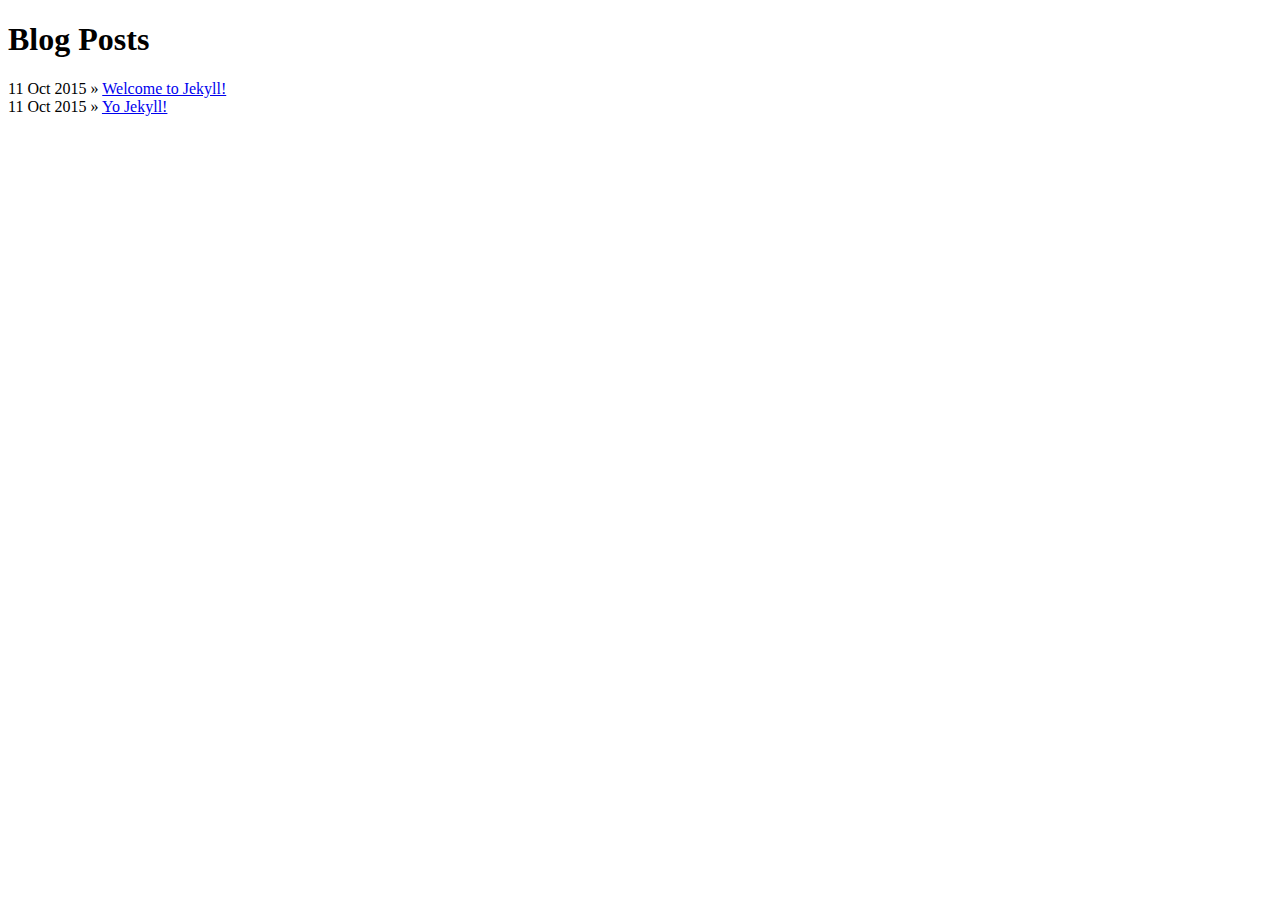
<file: index.html>
<!DOCTYPE html><html class=no-js><head><meta charset=utf-8><meta http-equiv=X-UA-Compatible content="IE=edge,chrome=1"><meta name=viewport content="width=device-width,initial-scale=1"><meta http-equiv=X-Frame-Options content=sameorigin><meta name=description content="The one stop place for all things Miami.
"><meta property=og:description content="The one stop place for all things Miami.
"><meta name=author content="Ravi"><meta property=og:title content="Your New Jekyll Site"><meta property=twitter:title content="Your New Jekyll Site"><title>Your New Jekyll Site</title><link rel=stylesheet href=/css/main.ff5e.css><script src=/js/head-scripts.32fa.js></script><!-- Place favicon.ico and apple-touch-icon(s) in the root directory --><link rel=icon href=/favicon.ico><link rel=canonical href="http://desiadda.miami/"><link rel=alternate type=application/rss+xml title="Desi Adda \ (•◡•) /" href="http://desiadda.miami/feed.xml"></head><body><!--[if lt IE 8]>
        <p class="browsehappy">You are using an <strong>outdated</strong> browser. Please <a href="http://browsehappy.com/">upgrade your browser</a> to improve your experience.</p>
    <![endif]--><section class="home posts"><h1>Blog Posts</h1><article><time>11 Oct 2015</time> &raquo; <a href=/jekyll/update/2015/10/11/welcome-to-jekyll.html>Welcome to Jekyll!</a></article><article><time>11 Oct 2015</time> &raquo; <a href=/jekyll/update/2015/10/11/yo-jekyllrb.html>Yo Jekyll!</a></article></section><script src=//ajax.googleapis.com/ajax/libs/jquery/2.1.4/jquery.min.js></script><script>window.jQuery || document.write('<script src="/_bower_components/jquery/jquery.min.js"><\/script>')</script><script src=/js/script.d16b.js></script></body></html>
</file>
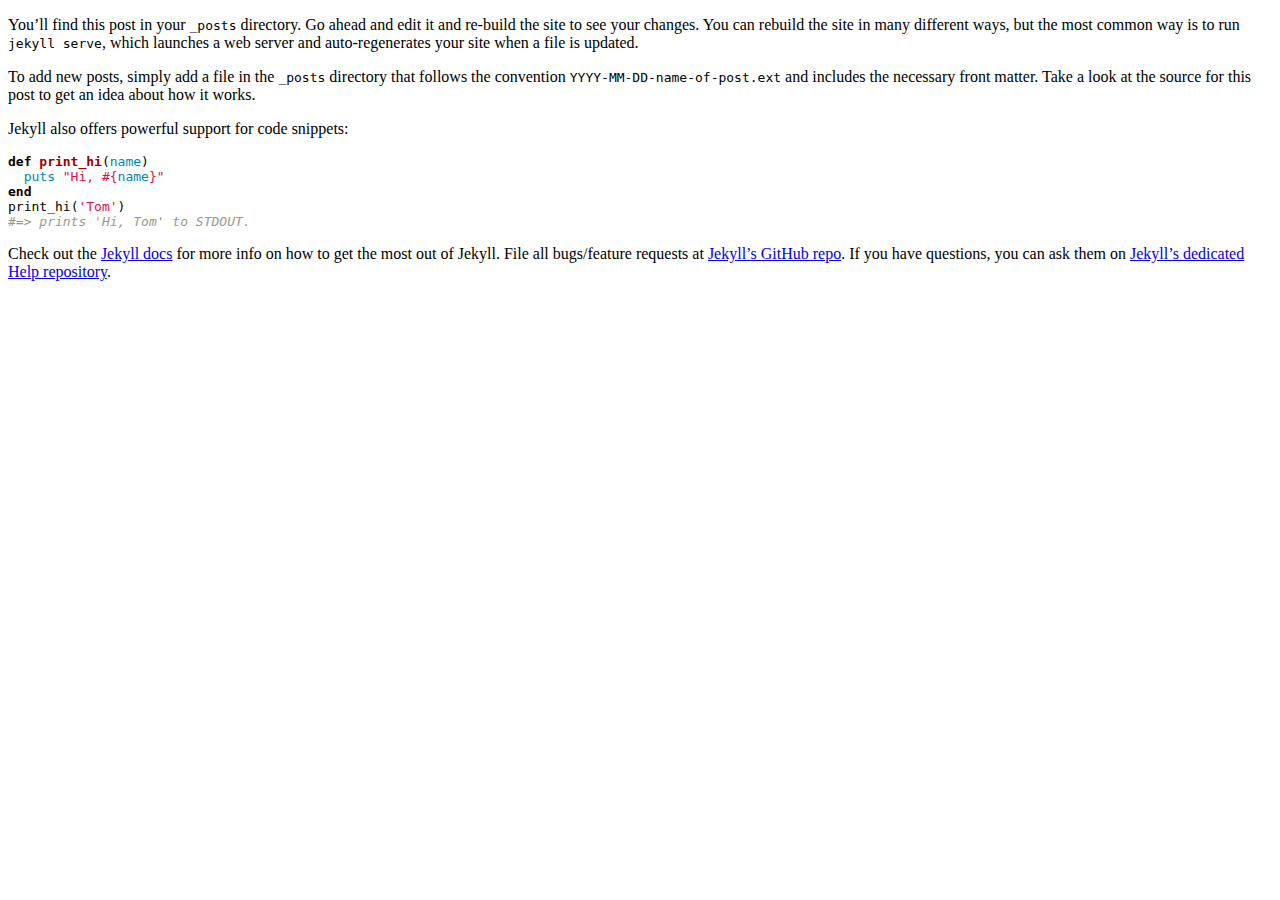
<file: welcome-to-jekyll/index.html>
<!DOCTYPE html><html class=no-js><head><meta charset=utf-8><meta http-equiv=X-UA-Compatible content="IE=edge,chrome=1"><meta name=viewport content="width=device-width,initial-scale=1"><meta http-equiv=X-Frame-Options content=sameorigin><meta name=description content="You’ll find this post in your _posts directory. Go ahead and edit it and re-build the site to see your changes. You can rebuild the site in many different wa..."><meta property=og:description content="You’ll find this post in your _posts directory. Go ahead and edit it and re-build the site to see your changes. You can rebuild the site in many different wa..."><meta name=author content="Ravi"><meta property=og:title content="Welcome to Jekyll!"><meta property=twitter:title content="Welcome to Jekyll!"><title>Welcome to Jekyll!</title><link rel=stylesheet href=/css/main.ff5e.css><script src=/js/head-scripts.32fa.js></script><!-- Place favicon.ico and apple-touch-icon(s) in the root directory --><link rel=icon href=/favicon.ico><link rel=canonical href="http://desiadda.miami/welcome-to-jekyll/"><link rel=alternate type=application/rss+xml title="Desi Adda \ (•◡•) /" href="http://desiadda.miami/feed.xml"></head><body><!--[if lt IE 8]>
        <p class="browsehappy">You are using an <strong>outdated</strong> browser. Please <a href="http://browsehappy.com/">upgrade your browser</a> to improve your experience.</p>
    <![endif]--><article class=post><p>You’ll find this post in your <code>_posts</code> directory. Go ahead and edit it and re-build the site to see your changes. You can rebuild the site in many different ways, but the most common way is to run <code>jekyll serve</code>, which launches a web server and auto-regenerates your site when a file is updated.</p><p>To add new posts, simply add a file in the <code>_posts</code> directory that follows the convention <code>YYYY-MM-DD-name-of-post.ext</code> and includes the necessary front matter. Take a look at the source for this post to get an idea about how it works.</p><p>Jekyll also offers powerful support for code snippets:</p><div class=highlight><pre><code class=language-ruby data-lang=ruby><span class=k>def</span> <span class=nf>print_hi</span><span class=p>(</span><span class=nb>name</span><span class=p>)</span>
  <span class=nb>puts</span> <span class=s2>&quot;Hi, </span><span class=si>#{</span><span class=nb>name</span><span class=si>}</span><span class=s2>&quot;</span>
<span class=k>end</span>
<span class=n>print_hi</span><span class=p>(</span><span class=s1>&#39;Tom&#39;</span><span class=p>)</span>
<span class=c1>#=&gt; prints &#39;Hi, Tom&#39; to STDOUT.</span></code></pre></div><p>Check out the <a href=http://jekyllrb.com>Jekyll docs</a> for more info on how to get the most out of Jekyll. File all bugs/feature requests at <a href=https://github.com/jekyll/jekyll>Jekyll’s GitHub repo</a>. If you have questions, you can ask them on <a href=https://github.com/jekyll/jekyll-help>Jekyll’s dedicated Help repository</a>.</p></article><script src=//ajax.googleapis.com/ajax/libs/jquery/2.1.4/jquery.min.js></script><script>window.jQuery || document.write('<script src="/_bower_components/jquery/jquery.min.js"><\/script>')</script><script src=/js/script.d16b.js></script></body></html>
</file>
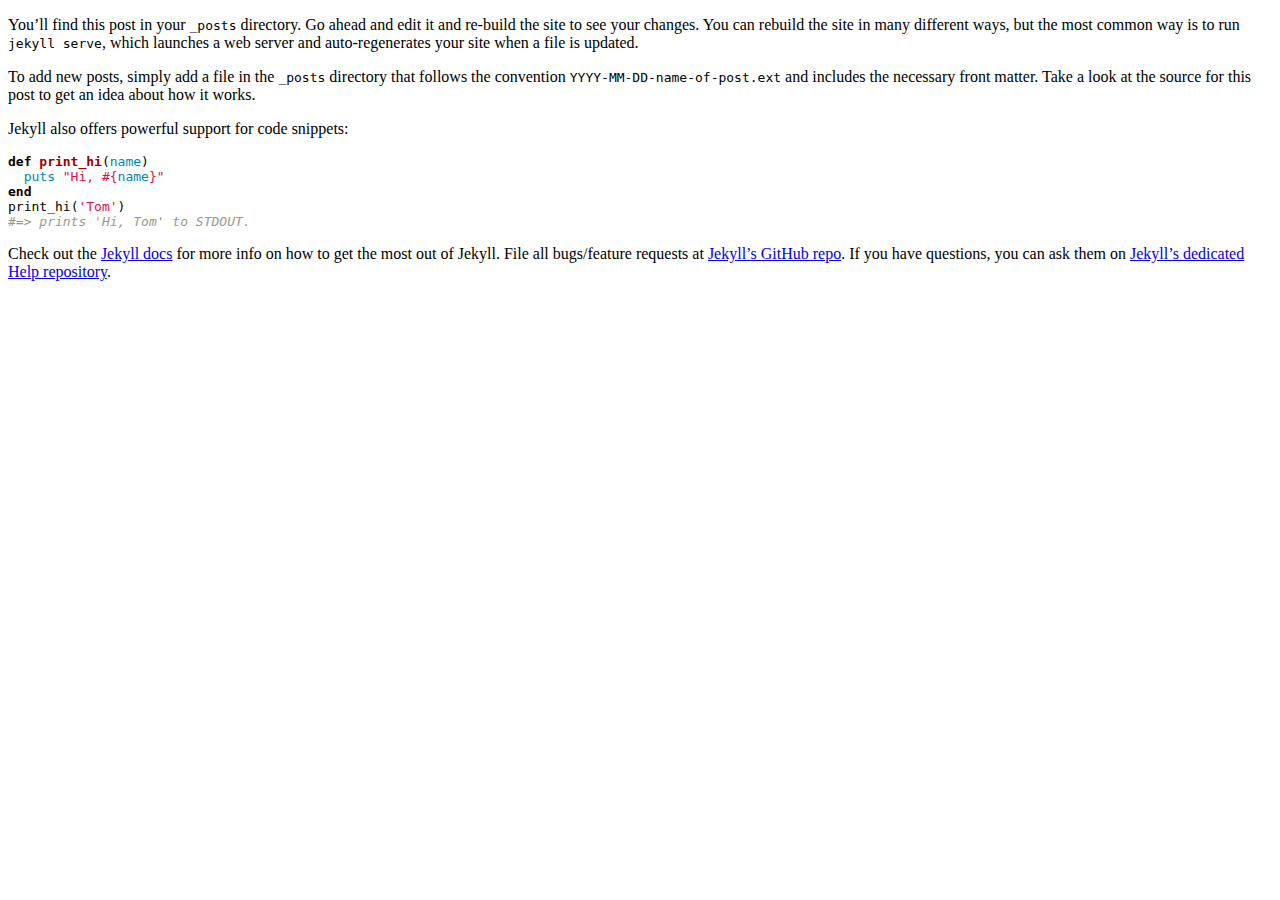
<file: jekyll/update/2015/10/11/welcome-to-jekyll.html>
<!DOCTYPE html><html class=no-js><head><meta charset=utf-8><meta http-equiv=X-UA-Compatible content="IE=edge,chrome=1"><meta name=viewport content="width=device-width,initial-scale=1"><meta http-equiv=X-Frame-Options content=sameorigin><meta name=description content="You’ll find this post in your _posts directory. Go ahead and edit it and re-build the site to see your changes. You can rebuild the site in many different wa..."><meta property=og:description content="You’ll find this post in your _posts directory. Go ahead and edit it and re-build the site to see your changes. You can rebuild the site in many different wa..."><meta name=author content="Ravi"><meta property=og:title content="Welcome to Jekyll!"><meta property=twitter:title content="Welcome to Jekyll!"><title>Welcome to Jekyll!</title><link rel=stylesheet href=/css/main.ff5e.css><script src=/js/head-scripts.32fa.js></script><!-- Place favicon.ico and apple-touch-icon(s) in the root directory --><link rel=icon href=/favicon.ico><link rel=canonical href=http://desiadda.miami/jekyll/update/2015/10/11/welcome-to-jekyll.html><link rel=alternate type=application/rss+xml title="Desi Adda \ (•◡•) /" href="http://desiadda.miami/feed.xml"></head><body><!--[if lt IE 8]>
        <p class="browsehappy">You are using an <strong>outdated</strong> browser. Please <a href="http://browsehappy.com/">upgrade your browser</a> to improve your experience.</p>
    <![endif]--><article class=post><p>You’ll find this post in your <code>_posts</code> directory. Go ahead and edit it and re-build the site to see your changes. You can rebuild the site in many different ways, but the most common way is to run <code>jekyll serve</code>, which launches a web server and auto-regenerates your site when a file is updated.</p><p>To add new posts, simply add a file in the <code>_posts</code> directory that follows the convention <code>YYYY-MM-DD-name-of-post.ext</code> and includes the necessary front matter. Take a look at the source for this post to get an idea about how it works.</p><p>Jekyll also offers powerful support for code snippets:</p><div class=highlight><pre><code class=language-ruby data-lang=ruby><span class=k>def</span> <span class=nf>print_hi</span><span class=p>(</span><span class=nb>name</span><span class=p>)</span>
  <span class=nb>puts</span> <span class=s2>&quot;Hi, </span><span class=si>#{</span><span class=nb>name</span><span class=si>}</span><span class=s2>&quot;</span>
<span class=k>end</span>
<span class=n>print_hi</span><span class=p>(</span><span class=s1>&#39;Tom&#39;</span><span class=p>)</span>
<span class=c1>#=&gt; prints &#39;Hi, Tom&#39; to STDOUT.</span></code></pre></div><p>Check out the <a href=http://jekyllrb.com>Jekyll docs</a> for more info on how to get the most out of Jekyll. File all bugs/feature requests at <a href=https://github.com/jekyll/jekyll>Jekyll’s GitHub repo</a>. If you have questions, you can ask them on <a href=https://github.com/jekyll/jekyll-help>Jekyll’s dedicated Help repository</a>.</p></article><script src=//ajax.googleapis.com/ajax/libs/jquery/2.1.4/jquery.min.js></script><script>window.jQuery || document.write('<script src="/_bower_components/jquery/jquery.min.js"><\/script>')</script><script src=/js/script.d16b.js></script></body></html>
</file>
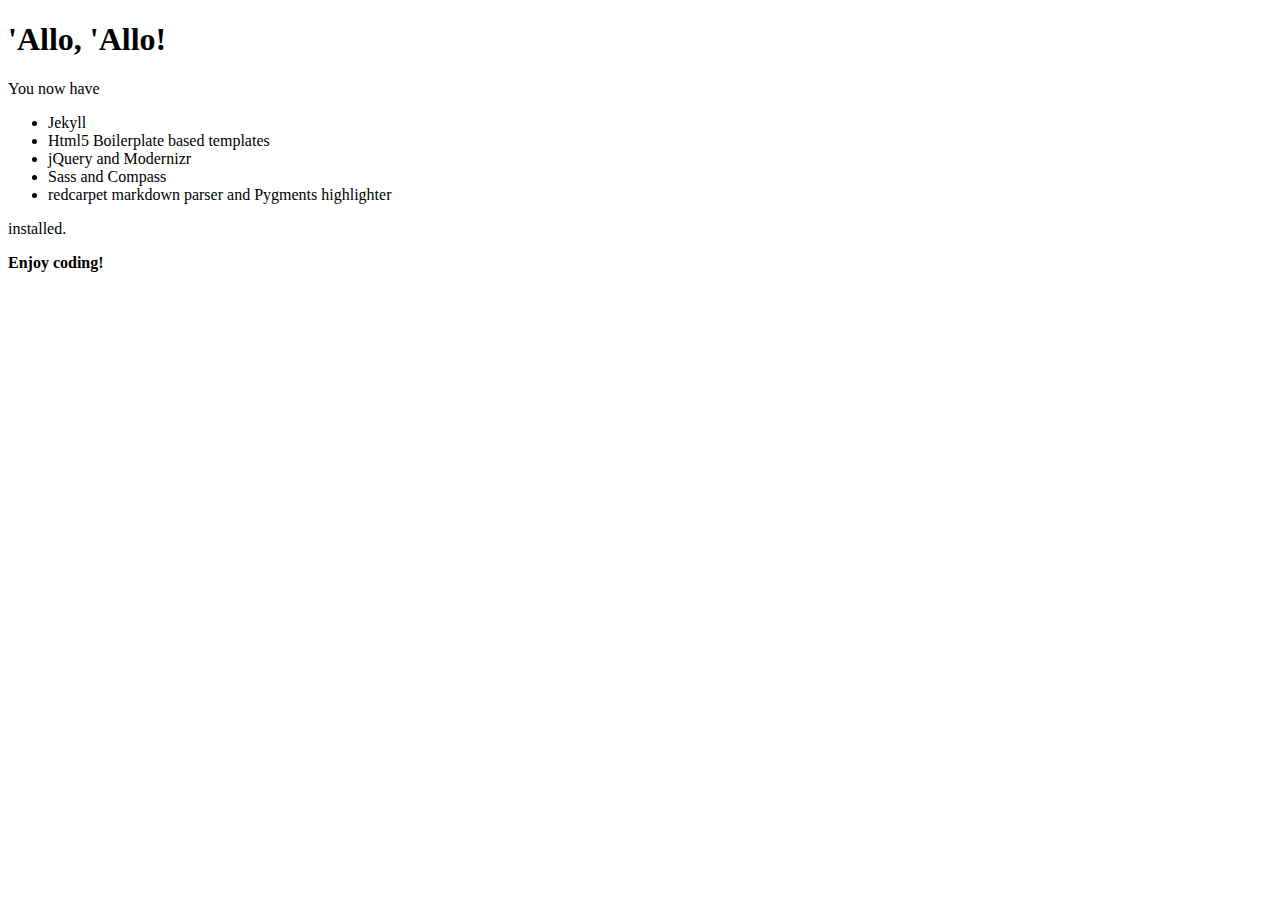
<file: jekyll/update/2015/10/11/yo-jekyllrb.html>
<!DOCTYPE html><html class=no-js><head><meta charset=utf-8><meta http-equiv=X-UA-Compatible content="IE=edge,chrome=1"><meta name=viewport content="width=device-width,initial-scale=1"><meta http-equiv=X-Frame-Options content=sameorigin><meta name=description content="&#39;Allo, &#39;Allo!"><meta property=og:description content="&#39;Allo, &#39;Allo!"><meta name=author content="Ravi"><meta property=og:title content="Yo Jekyll!"><meta property=twitter:title content="Yo Jekyll!"><title>Yo Jekyll!</title><link rel=stylesheet href=/css/main.ff5e.css><script src=/js/head-scripts.32fa.js></script><!-- Place favicon.ico and apple-touch-icon(s) in the root directory --><link rel=icon href=/favicon.ico><link rel=canonical href=http://desiadda.miami/jekyll/update/2015/10/11/yo-jekyllrb.html><link rel=alternate type=application/rss+xml title="Desi Adda \ (•◡•) /" href="http://desiadda.miami/feed.xml"></head><body><!--[if lt IE 8]>
        <p class="browsehappy">You are using an <strong>outdated</strong> browser. Please <a href="http://browsehappy.com/">upgrade your browser</a> to improve your experience.</p>
    <![endif]--><article class=post><h1>&#39;Allo, &#39;Allo!</h1><p>You now have</p><ul><li>Jekyll</li><li>Html5 Boilerplate based templates</li><li>jQuery and Modernizr</li><li>Sass and Compass</li><li>redcarpet markdown parser and Pygments highlighter</li></ul><p>installed.</p><p><strong>Enjoy coding!</strong></p></article><script src=//ajax.googleapis.com/ajax/libs/jquery/2.1.4/jquery.min.js></script><script>window.jQuery || document.write('<script src="/_bower_components/jquery/jquery.min.js"><\/script>')</script><script src=/js/script.d16b.js></script></body></html>
</file>
